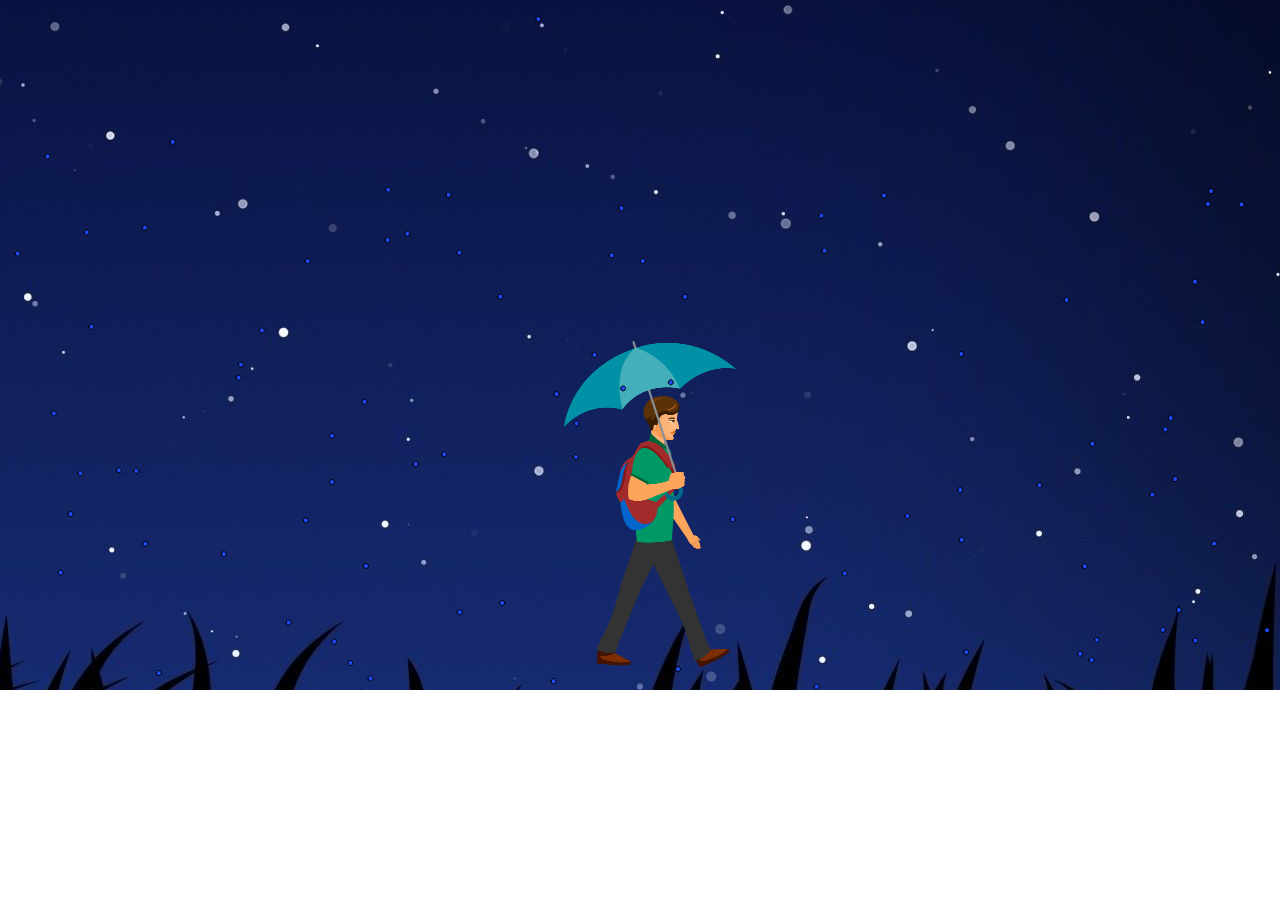
<file: c31 batman begins/index.html>
<!DOCTYPE html><html><head>
    <script src="p5.js"></script>
    <script src="p5.dom.min.js"></script>
    <script src="p5.sound.min.js"></script>
    <script src="./p5.play.js"></script>
    <script src="./matter.js"></script>
    <script src="Umbrella.js"></script>
    <script src="Drop.js"></script>
    
    
    <link rel="stylesheet" type="text/css" href="style.css">
    <meta charset="utf-8">

  </head>
  <body>
      <script src="sketch.js"></script>
  </body></html>
</file>
<file: c31 batman begins/style.css>
html, body {
  margin: 0;
  padding: 0;
}
canvas {
  display: block;
}
</file>
